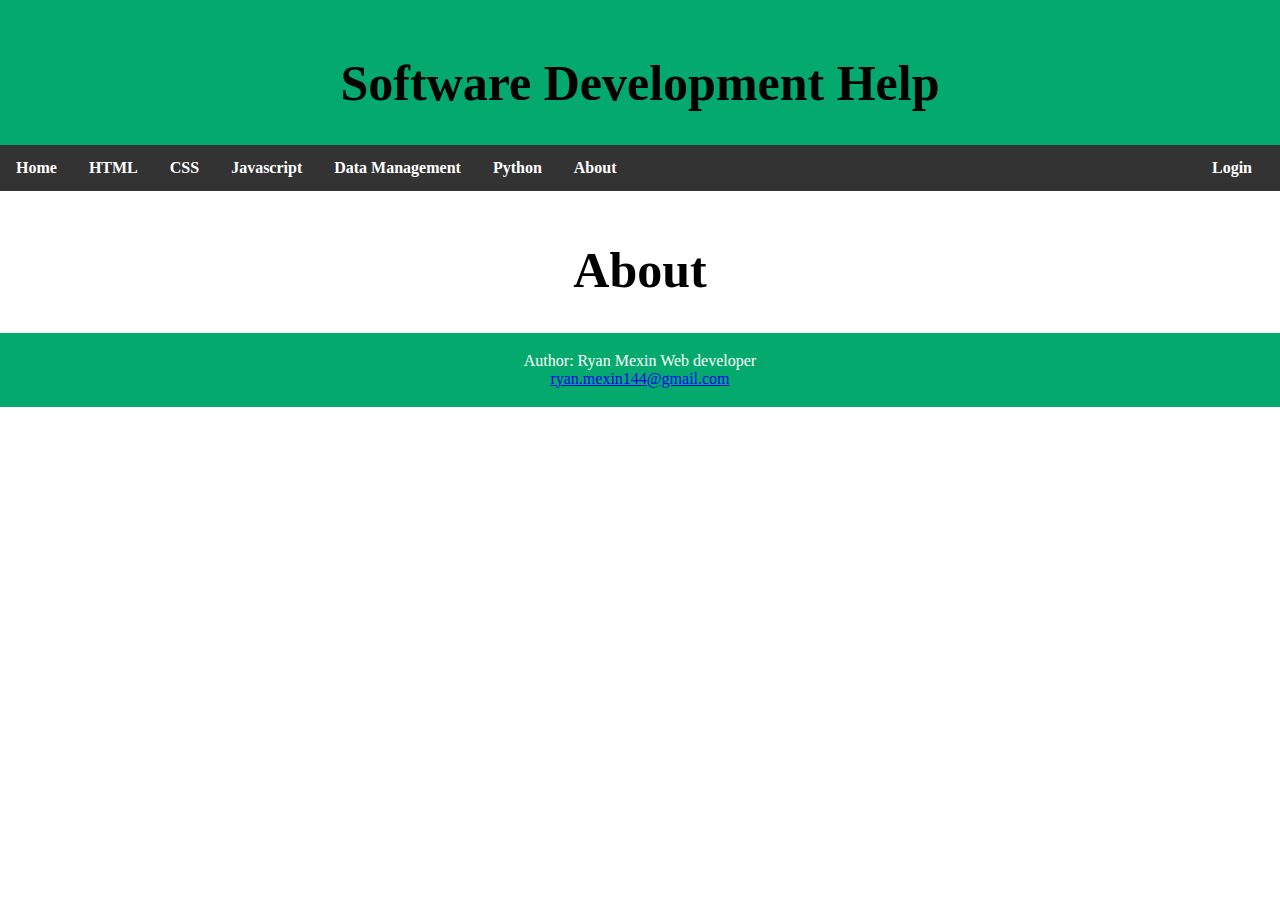
<file: about.html>
<!DOCTYPE html>
<html lang="en">
<head>
    <meta charset="UTF-8">
    <meta http-equiv="X-UA-Compatible" content="IE=edge">
    <meta name="viewport" content="width=device-width, initial-scale=1.0">
    <link rel="stylesheet" href="index.css">
    <title>Document</title>
</head>
<body>
    <div class="topdesign">  
        <h1>Software Development Help</h1>
    
    <button class="btn" onclick="/Users/ryanmexin/Documents/Projects/WebDevelopmenthelp/web_dev_project/login.html">Login</button>
    
    
    
        <div class="topnav">
            <ul>
            <li><a href="index.html">Home</a></li>
            <li><a href="#HTML">HTML</a></li>
            <li><a href="css.html">CSS</a></li>
            <li><a href="javascript.html">Javascript</a></li>
            <li><a href="data_management.html">Data Management</a></li>
            <li><a href="python.html">Python</a></li>
            <li><a href="about.html">About</a></li>
            </ul>
        </div> 
    </div>
    <h1>About</h1>
    <div class="footer">
        <footer>
            <p>Author: Ryan Mexin Web developer<br>
            <a href="mailto:ryan.mexin144@gmail.com">ryan.mexin144@gmail.com</a></p>
           </div>
          </footer>
</body>
</html>
</file>
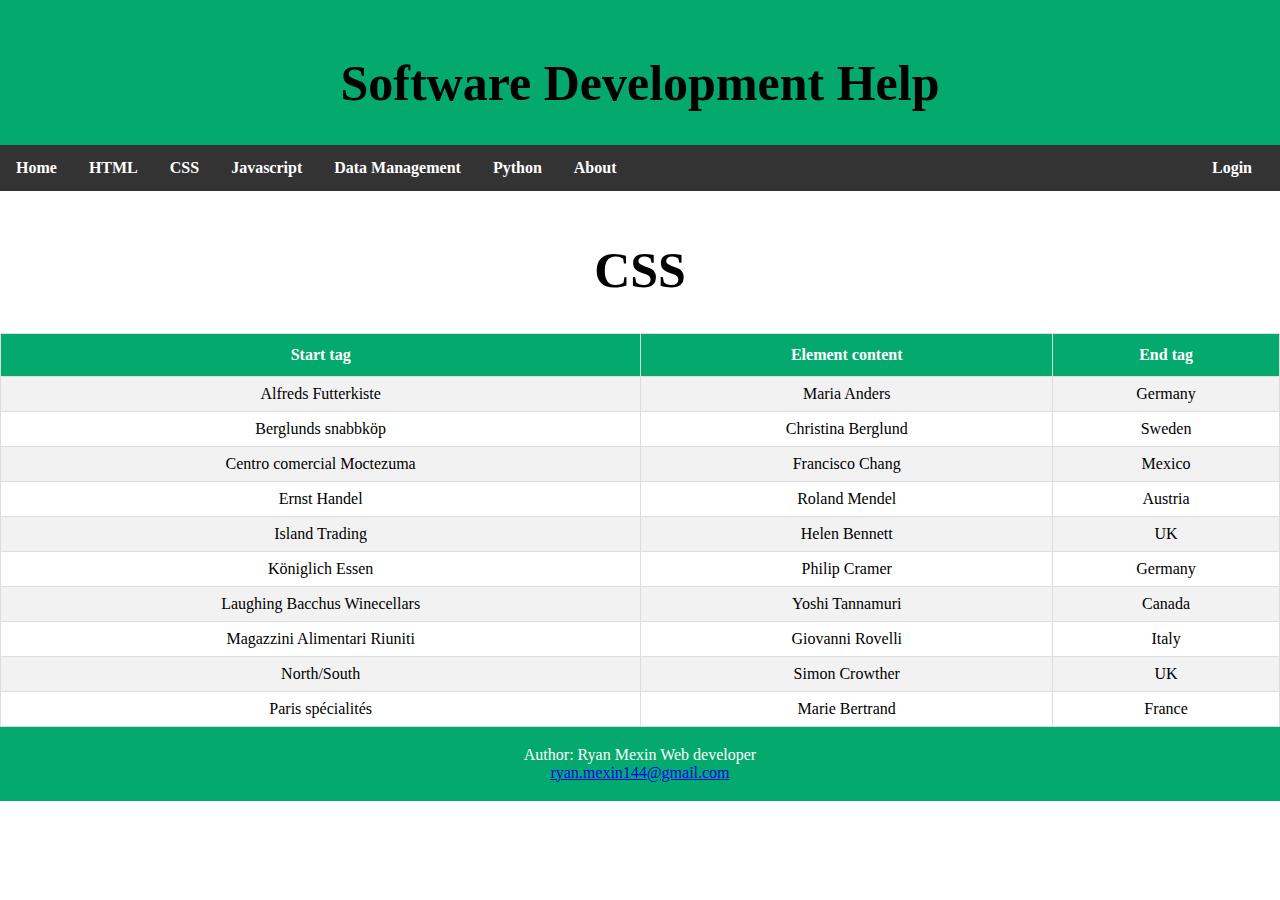
<file: css.html>
<!DOCTYPE html>
<html lang="en">
<head>
    <meta charset="UTF-8">
    <meta http-equiv="X-UA-Compatible" content="IE=edge">
    <meta name="viewport" content="width=device-width, initial-scale=1.0">
    <link rel="stylesheet" href="index.css">
    <title>Document</title>
</head>
<body>
    <div class="topdesign">  
        <h1>Software Development Help</h1>
    
    <button class="btn" onclick="/Users/ryanmexin/Documents/Projects/WebDevelopmenthelp/web_dev_project/login.html">Login</button>
    
    
    
        <div class="topnav">
            <ul>
             <li><a href="index.html">Home</a></li>
            <li><a href="#HTML">HTML</a></li>
            <li><a href="css.html">CSS</a></li>
            <li><a href="javascript.html">Javascript</a></li>
            <li><a href="data_management.html">Data Management</a></li>
            <li><a href="python.html">Python</a></li>
            <li><a href="about.html">About</a></li>
            </ul>
        </div> 
    </div>
   <h1>CSS</h1> 
   
<table id="customers">
    <tr>
        <th>Start tag</th>
        <th>Element content</th>
        <th>End tag</th>
    </tr>
    <tr>
      <td>Alfreds Futterkiste</td>
      <td>Maria Anders</td>
      <td>Germany</td>
    </tr>
    <tr>
      <td>Berglunds snabbköp</td>
      <td>Christina Berglund</td>
      <td>Sweden</td>
    </tr>
    <tr>
      <td>Centro comercial Moctezuma</td>
      <td>Francisco Chang</td>
      <td>Mexico</td>
    </tr>
    <tr>
      <td>Ernst Handel</td>
      <td>Roland Mendel</td>
      <td>Austria</td>
    </tr>
    <tr>
      <td>Island Trading</td>
      <td>Helen Bennett</td>
      <td>UK</td>
    </tr>
    <tr>
      <td>Königlich Essen</td>
      <td>Philip Cramer</td>
      <td>Germany</td>
    </tr>
    <tr>
      <td>Laughing Bacchus Winecellars</td>
      <td>Yoshi Tannamuri</td>
      <td>Canada</td>
    </tr>
    <tr>
      <td>Magazzini Alimentari Riuniti</td>
      <td>Giovanni Rovelli</td>
      <td>Italy</td>
    </tr>
    <tr>
      <td>North/South</td>
      <td>Simon Crowther</td>
      <td>UK</td>
    </tr>
    <tr>
      <td>Paris spécialités</td>
      <td>Marie Bertrand</td>
      <td>France</td>
    </tr>
  </table>
   <div class="footer">
    <footer>
        <p>Author: Ryan Mexin Web developer<br>
        <a href="mailto:ryan.mexin144@gmail.com">ryan.mexin144@gmail.com</a></p>
       </div>
      </footer>
</body>
</html>
</file>
<file: index.css>
*{
font-family: 'Times New Roman', Times, serif;

}

body{
    margin: 0;
    
}

.topdesign{

    background-color: #04AA6D;
    padding-top: 20px;
    margin-bottom: 50px;
    
}

.btn {
    float: right;
    border: none;
    background-color: #333;
    padding: 14px 28px;
    font-size: 16px;
    font-weight: bold;
    color: white;
    cursor: pointer;
    
  }
  
.btn:hover {
    background: black;
    color: white;

}
  


.topnav{
    text-align: center;
    color: black;
    display: block;
}

h1{
font-size: 50px;;
text-align: center;
}

.maintopics{
    text-align: center;
    padding-top: 40px;
    padding-bottom: 40px;
    padding-left: 40px;
    padding-right: 40px;
}

ul {
    list-style-type: none;
    margin: 0;
    padding: 0;
    overflow: hidden;
    background-color: #333;
    font-weight: bold;
  }
  
  li {
    float: left;
    display: block;
  }
  
  li a {
    display: block;
    color: white;
    text-align: center;
    padding: 14px 16px;
    text-decoration: none;
   
  }
  
  li a:hover {
    background-color: #111;
    color: white;
    
  }

  

  #customers {
    font-family: Arial, Helvetica, sans-serif;
    border-collapse: collapse;
    width: 100%;
    text-align: center;
    
  }
  
  #customers td, #customers th {
    border: 1px solid #ddd;
    padding: 8px;
  }
  
  #customers tr:nth-child(even){background-color: #f2f2f2;}
  
  #customers tr:hover {background-color: #ddd;}
  
  #customers th {
    padding-top: 12px;
    padding-bottom: 12px;
    text-align: center;
    background-color: #04AA6D;
    color: white;
  }

footer {
    text-align: center;
    padding: 3px;
    background-color: #04AA6D;
    color: white;
  }

h4{
font-weight: lighter;
}
</file>
